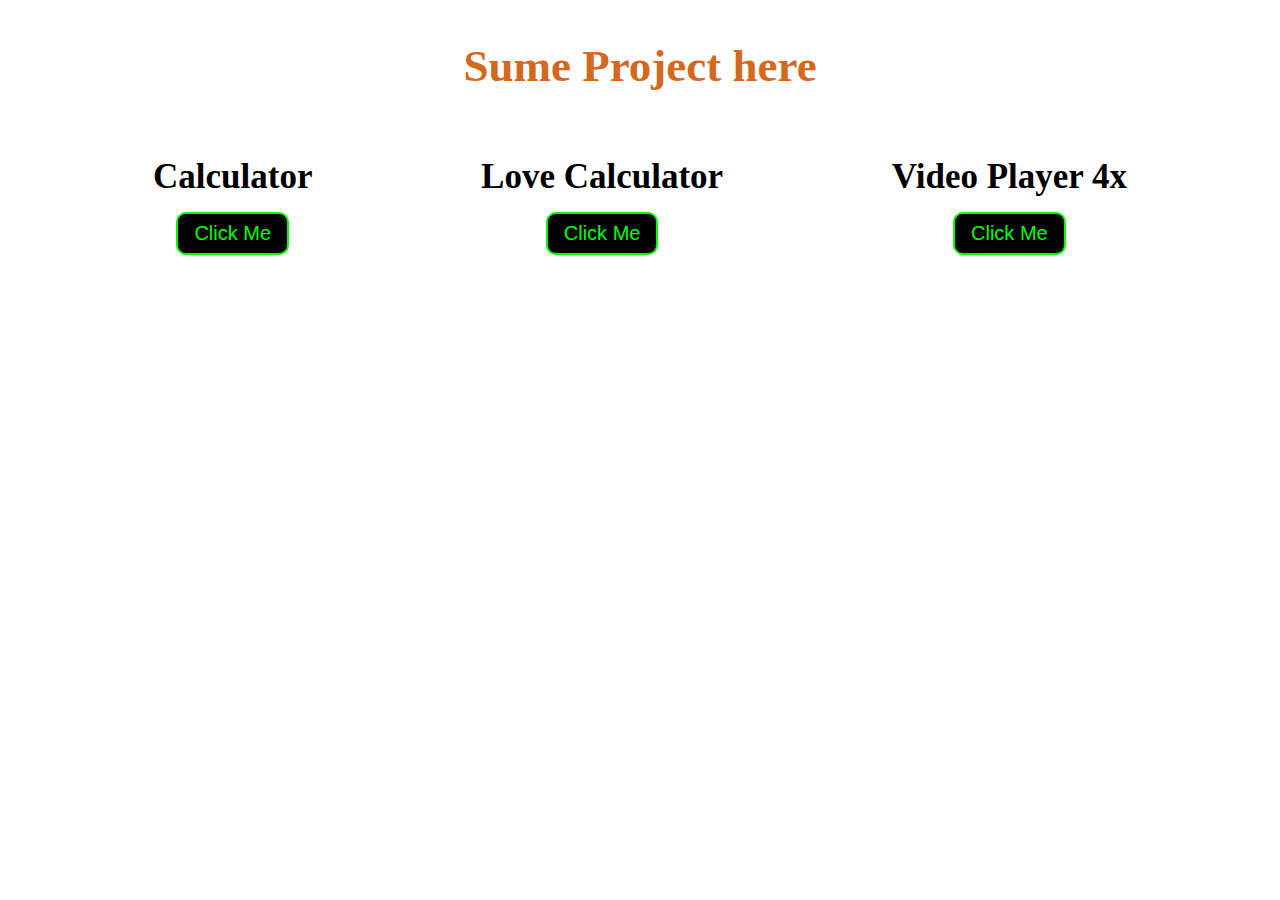
<file: index.html>
<!DOCTYPE html>
<html lang="en">
  <head>
    <meta charset="UTF-8" />
    <meta name="viewport" content="width=device-width, initial-scale=1.0" />
    <title>Website-Clones | TechnicalMasterSP</title>
    <style>
      * {
        margin: 0;
        padding: 0;
      }
      .flex,
      .task {
        display: flex;
        align-items: center;
        justify-content: center;
      }
      .project {
        width: 80vw;
      }
      h1{
        padding: 15px 0;
        font-size: 45px;
        color: chocolate;
      }
      .div1,
      .div2,
      .div3 {
        display: flex;
        flex-direction: column;
        align-items: center;
        justify-content: space-between;
        margin: 25px;
      }
      .div1 h2,
      .div2 h2,
      .div3 h2 {
        padding: 40px 0 5px 0;
      }
      .task {
        justify-content: space-between !important;
        width: -webkit-fill-available;
        padding: 10px 0 25px 0;
      }
      .task h2{
        font-size: 35px;
        padding-bottom: 15px;
      }
      button {
        background-color: #000000;
        padding: 8px 16px;
        border: 2px solid #00ff00;
        border-radius: 10px;
      }
      a button {
        color: #00ff00;
        text-decoration: none;
        font-size: 20px;
      }
      button:hover{
        border: 2px solid #000000;
        background-color: #00ff00;
        color: #000000;
        cursor: pointer;
      }
      button a:hover{
        color: #000000;
      }
      button:active{
        background-color: #24ae24;
      }
      .colomn{
        flex-direction: column !important;
      }
      .hide{
        visibility: hidden;
      }
    </style>
  </head>
  <body>
    <main class="flex">
      <section class="project">
        <div class="div1">
          <h1>Sume Project here</h1>
          <div class="task">
            <div class="task1 flex colomn">
              <h2>Calculator</h2>
              <!-- <button><a href="level-01/Task-01/index.html">Click Me</a></button> -->
              <a href="Calculator/index.html" target="_blank"><button>Click Me</button></a>
            </div>
            <div class="task2 flex colomn">
              <h2>Love Calculator</h2>
              <a href="Love_Calculator/index.html" target="_blank"><button>Click Me</button></a>
            </div>
            <div class="task3 flex colomn">
              <h2>Video Player 4x</h2>
              <a href="Video_Player_4x/index.html" target="_blank"><button>Click Me</button></a>
            </div>
          </div>
        </div>
        <div class="div2">
          <!-- <h2>Second Level</h2> -->
          <!-- <div class="task">
            <div class="task1 flex colomn">
              <h2>UltraEdit Clone</h2>
              <a href="Ultra-Edit-Clone/index.html" target="_blank"><button>Click Me</button></a>
            </div>
            <div class="task2 flex colomn hide">
              <h2>Task 02</h2>
              <a href="#" target="_blank"><button>Click Me</button></a>
            </div>
            <div class="task3 flex colomn hide">
              <h2>Task 03</h2>
              <a href="#" target="_blank"><button>Click Me</button></a>
            </div>
          </div>
        </div> -->
        <!-- <div class="div3">
          <h2>Thaird Level</h2>
          <div class="task">
            <div class="task1 flex colomn">
              <h2>Task 01</h2>
              <a href="#" target="_blank"><button>Click Me</button></a>
            </div>
            <div class="task2 flex colomn">
              <h2>Task 02</h2>
              <a href="#" target="_blank"><button>Click Me</button></a>
            </div>
            <div class="task3 flex colomn">
              <h2>Task 03</h2>
              <a href="#" target="_blank"><button>Click Me</button></a>
            </div>
          </div>
        </div> -->
      </section>
    </main>
  </body>
</html>
</file>
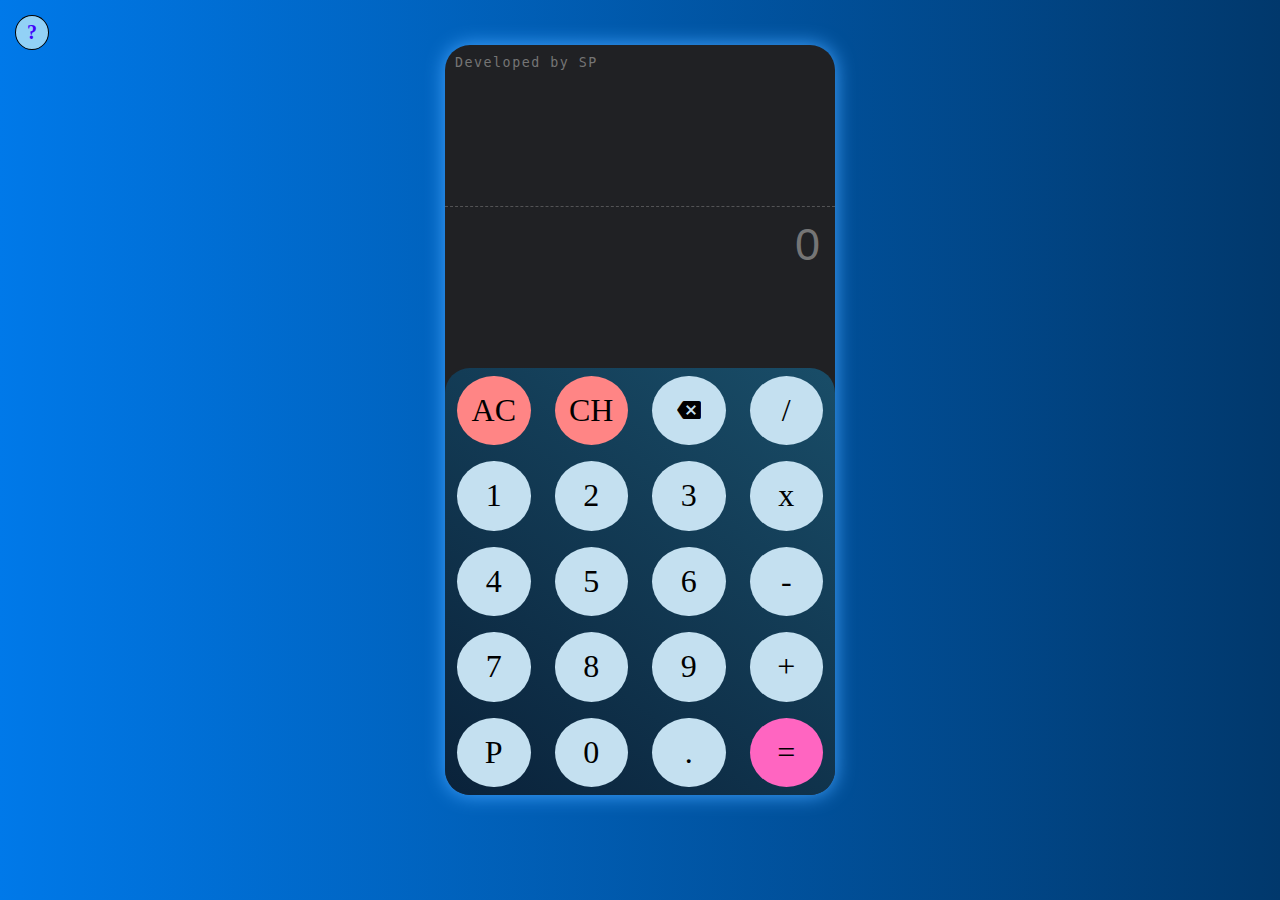
<file: Calculator/index.html>
<!DOCTYPE html>
<html lang="en">
<head>
    <meta charset="UTF-8">
    <meta name="viewport" content="width=device-width, initial-scale=1.0">
    <title>SP Calculator</title>
    <link rel="stylesheet" href="assets/CSS Pages/style.css">
    <link href="https://fonts.googleapis.com/icon?family=Material+Icons" rel="stylesheet">
</head>
<body>
    <header>
        <!-- <p>This project make by "@Shashank_S_Pandey (technicalmastersp)"</p>
        <p>Connect with me on LinkedIn @"https://www.linkedin.com/in/technicalmastersp/"</p>
        <p>Connect with me on GitHub @"https://github.com/technicalmastersp/"</p> -->
    </header>
    
    <main>
        <div class="absolute">
            <div id="detailsBtn" onclick="dtls()">?</div>
            <div id="details"><p><b>This Calculator is Developed by : <a class="linkedin" href="https://www.linkedin.com/in/technicalmastersp/" target="_blank">@TechnicalMasterSP</a>.</b><br/><br/>AC = Clear Type Display and Result Display.<br/>CH = Clear History Display.<br/>P<span>.H</span> = Print this page.</p></div>    
        </div>
        <div class="flex">
            <div class="calculator">
                <div class="displayBox">
                    <div class="historyDisplay"><textarea name="" readonly id="his" placeholder="Developed by SP"></textarea></div>
                    <div class="runDisplay flex">
                        <input type="text" id="display" readonly placeholder="0">
                        <input type="text" id="resDisplay" readonly>
                    </div>
                </div>
                <!-- check -->
                <div class="buttonBox">
                    <div class="button grid">
                        <div class="btn flex rColor clrHover" onclick="clearDisplay ()">AC</div>
                        <div class="btn flex rColor clrHover" onclick="document.getElementById('his').value = ''; ">CH</div>
                        <div class="btn flex" onclick="backspace()" ><i class="material-icons">backspace</i></div>
                        <div class="btn flex" onclick="appendToDisplay('/')">/</div>
                        <div class="btn flex" onclick="appendToDisplay('1')">1</div>
                        <div class="btn flex" onclick="appendToDisplay('2')">2</div>
                        <div class="btn flex" onclick="appendToDisplay('3')">3</div>
                        <div class="btn flex" onclick="appendToDisplay('*')">x</div>
                        <div class="btn flex" onclick="appendToDisplay('4')">4</div>
                        <div class="btn flex" onclick="appendToDisplay('5')">5</div>
                        <div class="btn flex" onclick="appendToDisplay('6')">6</div>
                        <div class="btn flex" onclick="appendToDisplay('-')">-</div>
                        <div class="btn flex" onclick="appendToDisplay('7')">7</div>
                        <div class="btn flex" onclick="appendToDisplay('8')">8</div>
                        <div class="btn flex" onclick="appendToDisplay('9')">9</div>
                        <div class="btn flex" onclick="appendToDisplay('+')">+</div>
                        <div class="btn flex" onclick="calculate(), saveHistory(), printHis()">P</div>
                        <div class="btn flex" onclick="appendToDisplay('0')">0</div>
                        <div class="btn flex" onclick="appendToDisplay('.')">.</div>
                        <div class="btn flex gColor clrHover" onclick="calculate(), saveHistory()">=</div>
                    </div>
                </div>
            </div>
        </div>
    </main>
    <footer></footer>
</body>
<script src="assets/JS Pages/script.js"></script>
</html>
</file>
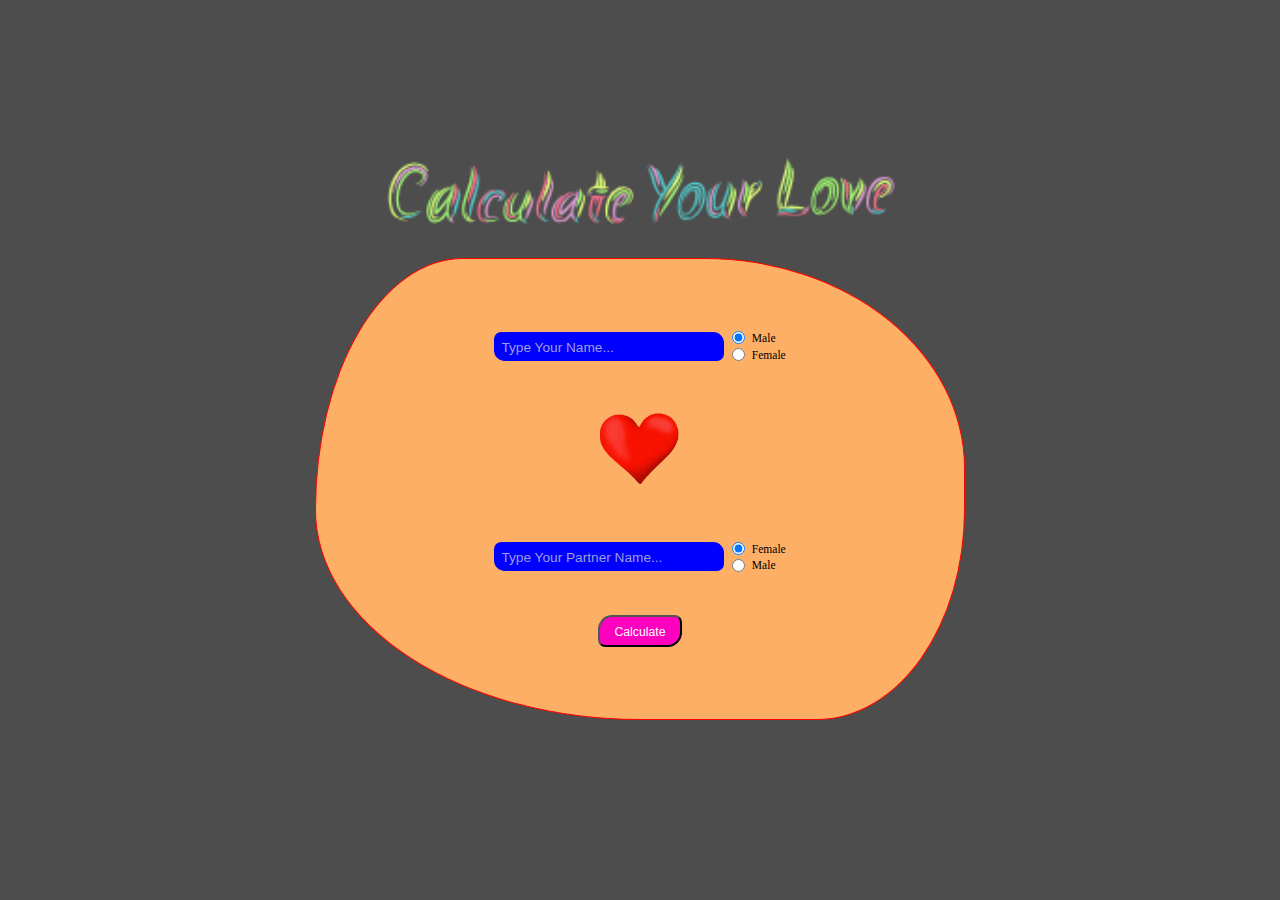
<file: Love_Calculator/index.html>
<!DOCTYPE html>
<html lang="en">
<head>
    <meta charset="UTF-8">
    <meta name="viewport" content="width=device-width, initial-scale=1.0">
    <title>Love Calculator | Home</title>
    <link rel="shortcut icon" href="Assets/icon/heart.gif" type="image/x-icon">
    <link rel="shortcut icon" href="Assets/icon/heart.png" type="image/x-icon">
    <link rel="stylesheet" href="style/style.css">
</head>
<body>
    <header>
        <!-- <p>This project make by "@Shashank_S_Pandey (technicalmastersp)"</p>
        <p>Connect with me on LinkedIn @"https://www.linkedin.com/in/technicalmastersp/"</p>
        <p>Connect with me on GitHub @"https://github.com/technicalmastersp/"</p> -->
    </header>
    <main>
        <div class="mainOpen fBox">
            <div hidden class="version1" title="Calculate Your Love With New Version" onclick="verWelcome()">💞</div>
            <div class="title"><img src="Assets/pageTitle/3.gif" alt="pageTitle(Calculate Your Love)" height="150px"></div>
            <div class="container fBox">
                <div class="fName fBox">
                    <input class="typeBox" id="fNameInput" type="text" placeholder="Type Your Name..." required>
                    <div class="radioBox fBox">
                        <div class="fBox"><input type="radio" name="f_name" id="male1" checked><label for="male1"> Male</label></div>
                        <div class="fBox"><input type="radio" name="f_name" id="female1"><label for="female1"> Female</label></div>
                    </div>
                </div>
                <div class="line"><img src="Assets/image/GIF/9.gif" alt="" srcset="" height="150" id="heart"></div>
                <div class="sName fBox">
                    <input class="typeBox" id="sNameInput" type="text" placeholder="Type Your Partner Name..." required onclick="changeColor()">
                    <div class="radioBox fBox">
                        <div class="fBox"><input type="radio" name="s_name" id="female2" checked><label for="female2"> Female</label></div>
                        <div class="fBox"><input type="radio" name="s_name" id="male2"><label for="male2"> Male</label></div>
                    </div>
                </div>
                <button type="submit"class="button" onmouseover="checkInput()" onclick="sendName()"><a href="pages/resultPage.html" target="_blank">Calculate</a></button>
            </div>
        </div>
    </main>
    <footer></footer>
    <script src="script/script.js"></script>
    <script src="script/common.js"></script>
</body>
</html>
</file>
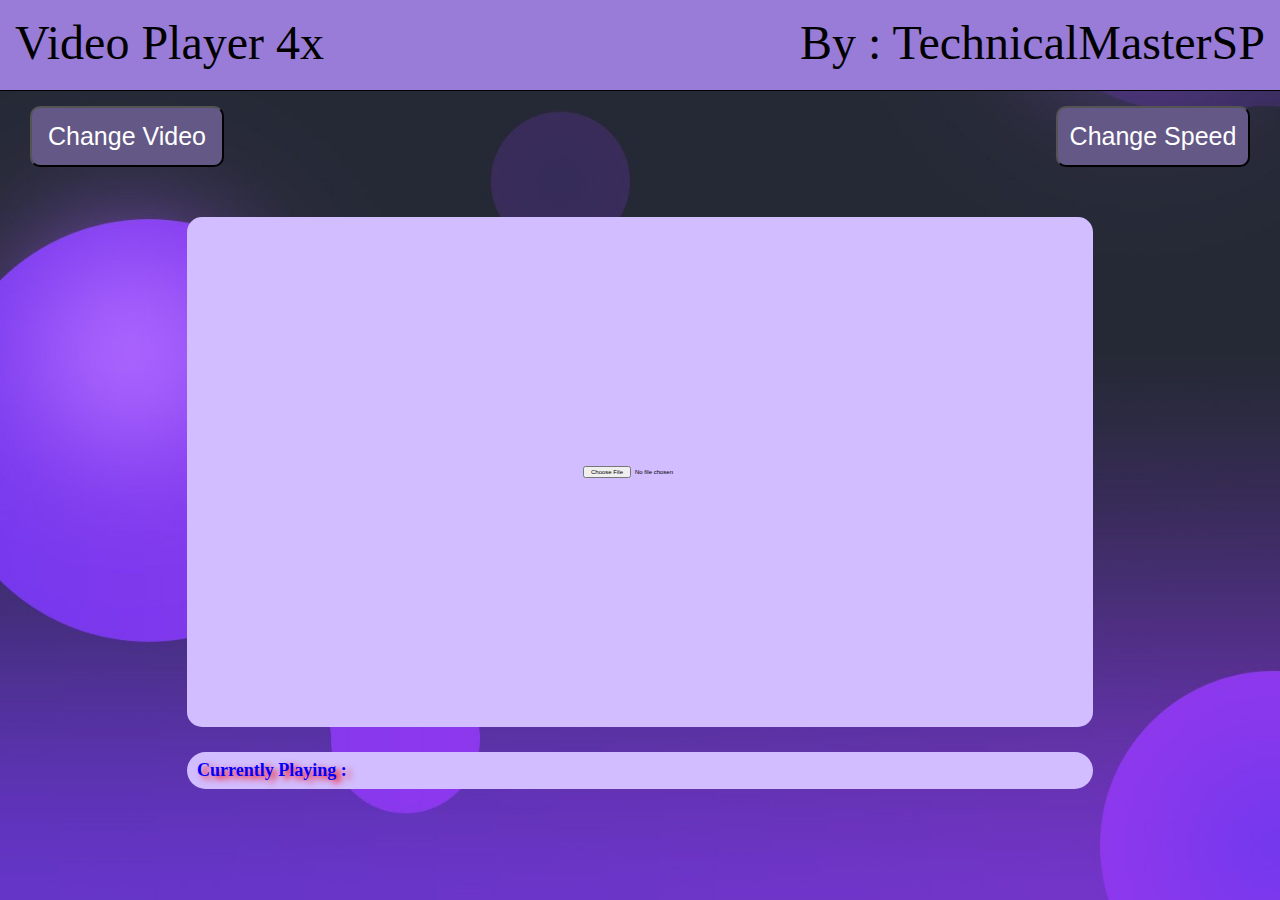
<file: Video_Player_4x/index.html>
<!DOCTYPE html>
<html lang="en">
  <head>
    <meta charset="UTF-8" />
    <meta name="viewport" content="width=device-width, initial-scale=1.0" />
    <title>Video Player 4x</title>
    <link rel="stylesheet" href="style.css" />
    <script src="script.js"></script>
  </head>
  <body>
    <header>
      <nav>
        <div class="title">Video Player 4x</div>
        <div class="developer"><a href="https://www.linkedin.com/in/technicalmastersp/" target="_blank" style="cursor: pointer;">By : TechnicalMasterSP</a></div>
      </nav>
    </header>
    <main>
      <div class="changeBtnContainer">
        <button class="changeVideoBtn changeBtn" onclick="changeVideoSource()">Change Video</button>
        <button class="changeSpeedBtn changeBtn changeColorBtn" id="toggleButton" onclick="showDiv()">Change Speed</button>
      </div>

      <div class="videoAria">
        <div class="myVideoClass">
          <input
            type="file"
            id="videoInput"
            accept="video/*"
            onchange="loadVideo( this )"
          />
          <video controls id="myVideo" style="display: none; width: 59vw; height: 640px;">
            <source id="videoSource" src="" type="video/mp4" />
          </video>
        </div>
      </div>

      <div class="videoName">
        <span id="currentlyPlayingText">Currently Playing :</span>
        <span id="videoTitle"></span>
      </div>

      <div id="buttonBox" style="display: none">
        <div class="speedAllBtnContainer">
          <button class="speedBtn" onclick="setSpeed(0.5)">0.5x</button>
          <button class="speedBtn" onclick="setSpeed(1)">1x</button>
          <button class="speedBtn" onclick="setSpeed(1.25)">1.25x</button>
          <button class="speedBtn" onclick="setSpeed(1.5)">1.5x</button>
          <button class="speedBtn" onclick="setSpeed(1.75)">1.75x</button>
          <button class="speedBtn" onclick="setSpeed(2)">2x</button>
          <button class="speedBtn" onclick="setSpeed(2.25)">2.25x</button>
          <button class="speedBtn" onclick="setSpeed(2.5)">2.5x</button>
          <button class="speedBtn" onclick="setSpeed(2.75)">2.75x</button>
          <button class="speedBtn" onclick="setSpeed(3)">3x</button>
          <button class="speedBtn" onclick="setSpeed(3.25)">3.25x</button>
          <button class="speedBtn" onclick="setSpeed(3.5)">3.5x</button>
          <button class="speedBtn" onclick="setSpeed(3.75)">3.75x</button>
          <button class="speedBtn" onclick="setSpeed(4)">4x</button>
        </div>
      </div>

      <script src="script.js"></script>
    </main>
    <footer></footer>
  </body>
</html>
</file>
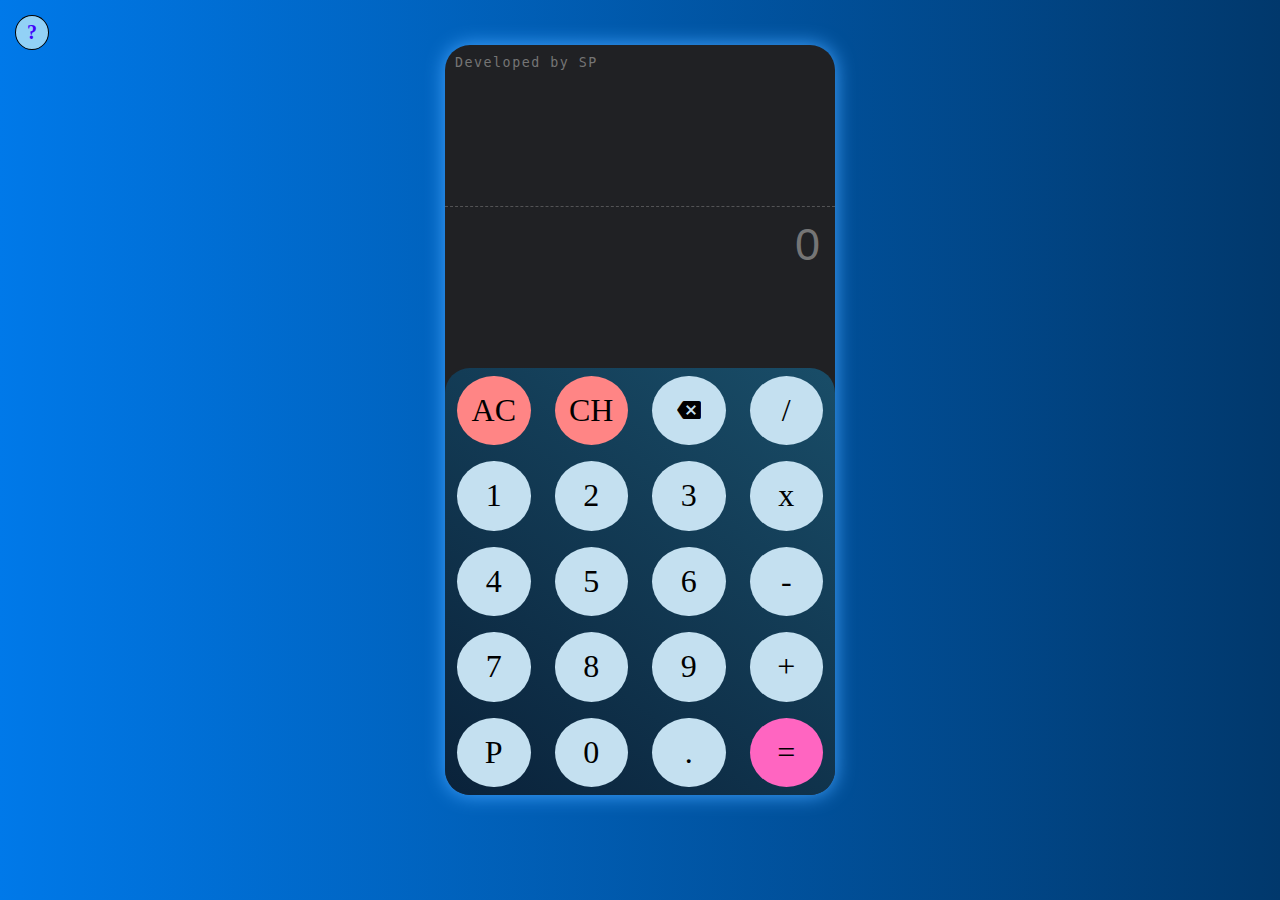
<file: Calculator/indexMain.html>
<!DOCTYPE html>
<html lang="en">
<head>
    <meta charset="UTF-8">
    <meta name="viewport" content="width=device-width, initial-scale=1.0">
    <title>SP Calculator</title>
    <link rel="stylesheet" href="assets/CSS Pages/style.css">
    <link href="https://fonts.googleapis.com/icon?family=Material+Icons" rel="stylesheet">
</head>
<body>
    <header>
        <!-- <p>This project make by "@Shashank_S_Pandey (technicalmastersp)"</p>
        <p>Connect with me on LinkedIn @"https://www.linkedin.com/in/technicalmastersp/"</p>
        <p>Connect with me on GitHub @"https://github.com/technicalmastersp/"</p> -->
    </header>
    
    <main>
        <div class="absolute">
            <div id="detailsBtn" onclick="dtls()">?</div>
            <div id="details"><p><b>This Calculator is Developed by : <a class="linkedin" href="https://www.linkedin.com/in/technicalmastersp/" target="_blank">@TechnicalMasterSP</a>.</b><br/><br/>AC = Clear Type Display and Result Display.<br/>CH = Clear History Display.<br/>P<span>.H</span> = Print this page.</p></div>    
        </div>
        <div class="flex">
            <div class="calculator">
                <div class="displayBox">
                    <div class="historyDisplay"><textarea name="" readonly id="his" placeholder="Developed by SP"></textarea></div>
                    <div class="runDisplay flex">
                        <input type="text" id="display" readonly placeholder="0">
                        <input type="text" id="resDisplay" readonly>
                    </div>
                </div>
                <div class="buttonBox">
                    <div class="button grid">
                        <div class="btn flex rColor clrHover" onclick="clearDisplay ()">AC</div>
                        <div class="btn flex rColor clrHover" onclick="document.getElementById('his').value = ''; ">CH</div>
                        <div class="btn flex" onclick="backspace()" ><i class="material-icons">backspace</i></div>
                        <div class="btn flex" onclick="appendToDisplay('/')">/</div>
                        <div class="btn flex" onclick="appendToDisplay('1')">1</div>
                        <div class="btn flex" onclick="appendToDisplay('2')">2</div>
                        <div class="btn flex" onclick="appendToDisplay('3')">3</div>
                        <div class="btn flex" onclick="appendToDisplay('*')">x</div>
                        <div class="btn flex" onclick="appendToDisplay('4')">4</div>
                        <div class="btn flex" onclick="appendToDisplay('5')">5</div>
                        <div class="btn flex" onclick="appendToDisplay('6')">6</div>
                        <div class="btn flex" onclick="appendToDisplay('-')">-</div>
                        <div class="btn flex" onclick="appendToDisplay('7')">7</div>
                        <div class="btn flex" onclick="appendToDisplay('8')">8</div>
                        <div class="btn flex" onclick="appendToDisplay('9')">9</div>
                        <div class="btn flex" onclick="appendToDisplay('+')">+</div>
                        <div class="btn flex" onclick="calculate(), saveHistory(), printHis()">P</div>
                        <div class="btn flex" onclick="appendToDisplay('0')">0</div>
                        <div class="btn flex" onclick="appendToDisplay('.')">.</div>
                        <div class="btn flex gColor clrHover" onclick="calculate(), saveHistory()">=</div>
                    </div>
                </div>
            </div>
        </div>
    </main>
    <footer></footer>
</body>
<script src="assets/JS Pages/script.js"></script>
</html>
</file>
<file: Calculator/assets/CSS Pages/style.css>
��/ *   = = = = = = = = = = = = = = = = = = = = = = = = = = = = = = = = = = = = = = = =     I n f o r m a t i o n   o f   D e v e l o p e r     = = = = = = = = = = = = = = = = = = = = = = = = = = = = = = = = = = = = = = = = = = = = = = = = =  
  
 T h i s   p r o j e c t   m a k e   b y   " @ S h a s h a n k _ S _ P a n d e y   ( t e c h n i c a l m a s t e r s p ) "  
 C o n n e c t   w i t h   m e   o n   L i n k e d I n   @ " h t t p s : / / w w w . l i n k e d i n . c o m / i n / t e c h n i c a l m a s t e r s p / "  
 C o n n e c t   w i t h   m e   o n   G i t H u b   @ " h t t p s : / / g i t h u b . c o m / t e c h n i c a l m a s t e r s p / "  
  
 = = = = = = = = = = = = = = = = = = = = = = = = = = = = = = = = = = = = = = = =     S t a r t   C S S   C o d e     = = = = = = = = = = = = = = = = = = = = = = = = = = = = = = = = = = = = = = = = = = = = = = = = =   * /  
  
 *   {  
     m a r g i n :   0 ;  
     p a d d i n g :   0 ;  
     o v e r f l o w :   h i d d e n ;  
 }  
 b o d y   {  
     b a c k g r o u n d :   l i n e a r - g r a d i e n t ( t o   l e f t ,   # 0 1 3 8 6 c ,   # 0 0 7 9 e 9 ) ;  
 }  
  
 . f l e x   {  
     d i s p l a y :   f l e x ;  
     j u s t i f y - c o n t e n t :   c e n t e r ;  
     a l i g n - i t e m s :   c e n t e r ;  
 }  
  
 / *   - - - - - - - - - - - - - - - - - - - - - - - - - - - - - - - - - - - - - - - -     F o r   D e t a i l s   B u t t o n   &   B o x     - - - - - - - - - - - - - - - - - - - - - - - - - - - - - - - - - - - - - - - -   * /  
  
 . a b s o l u t e {  
     p o s i t i o n :   a b s o l u t e ;  
     t o p :   1 5 p x ;  
     l e f t :   1 5 p x ;  
     u s e r - s e l e c t :   n o n e ;  
 }  
 # d e t a i l s B t n {  
     d i s p l a y :   i n l i n e - b l o c k ;  
     c o l o r :   r g b ( 6 5 ,   4 ,   2 5 0 ) ;  
     f o n t - w e i g h t :   7 0 0 ;  
     f o n t - s i z e :   2 0 p x ;  
     p a d d i n g :   5 p x   1 1 p x ;  
     b o r d e r :   0 . 5 p x   s o l i d   b l a c k ;  
     b o r d e r - r a d i u s :   5 0 % ;  
     b a c k g r o u n d - c o l o r :   # 9 2 d 1 f 6 ;  
     c u r s o r :   p o i n t e r ;  
 }  
 # d e t a i l s B t n : h o v e r {  
     b a c k g r o u n d - c o l o r :   # 2 1 5 2 6 e ;  
     c o l o r :   # f f f f f f ;  
     b o r d e r - c o l o r :   # f f f f f f ;  
 }  
 # d e t a i l s B t n : a c t i v e {  
     b a c k g r o u n d - c o l o r :   # 3 e a 4 d f ;  
     c o l o r :   # f f f f f f ;  
     b o r d e r - c o l o r :   # f f f f f f ;  
 }  
 # d e t a i l s {  
     d i s p l a y :   n o n e ;  
     p o s i t i o n :   r e l a t i v e ;  
     t o p :   5 p x ;  
     p a d d i n g :   5 p x   1 1 p x ;  
     b a c k g r o u n d - c o l o r :   # 7 5 5 a 3 b ;  
     b o r d e r :   0 . 7 p x   s o l i d   b l a c k ;  
     b o r d e r - r a d i u s :   1 5 p x   0   1 5 p x   0 ;  
     m a r g i n :   0   1 0 p x   5 p x   0 ;  
     c o l o r :   # f f f f f f ;  
 }  
 # d e t a i l s   b {  
     c o l o r :   # 0 0 0 0 f f ;  
     t e x t - s h a d o w :   1 p x   2 p x   7 p x   # e f e f e f ;  
     f o n t - w e i g h t :   9 0 0 ;  
 }  
 # d e t a i l s   b   a {  
     t e x t - d e c o r a t i o n :   n o n e ;  
     c o l o r :   # 2 6 f 8 e 7 ;  
     t e x t - s h a d o w :   1 p x   2 p x   7 p x   # 0 0 f f 0 8 ;  
     l e t t e r - s p a c i n g :   0 . 5 p x ;  
 }  
 . l i n k e d i n : h o v e r {  
     c o l o r :   # 0 0 0 0 8 b   ! i m p o r t a n t ;  
     t e x t - s h a d o w :   1 p x   2 p x   7 p x   # 6 e f f 0 0   ! i m p o r t a n t ;  
 }  
 # d e t a i l s   p   s p a n {  
     v i s i b i l i t y :   h i d d e n ;  
 }  
  
 / *   - - - - - - - - - - - - - - - - - - - - - - - - - - - - - - - - - - - - - - - -     F o r   C a l c u l a t o r     - - - - - - - - - - - - - - - - - - - - - - - - - - - - - - - - - - - - - - - -   * /  
  
 . c a l c u l a t o r   {  
     h e i g h t :   7 5 0 p x ;  
     w i d t h :   3 9 0 p x ;  
     b a c k g r o u n d - c o l o r :   # 2 0 2 1 2 4 ;  
     f o n t - s i z e :   3 2 p x ;  
     m a r g i n :   4 5 p x   1 0 p x ;  
     b o r d e r :   0 p x ;  
     b o r d e r - r a d i u s :   2 5 p x ;  
     u s e r - s e l e c t :   n o n e   ! i m p o r t a n t ;  
     b o x - s h a d o w :   0 p x   0 p x   2 0 p x   # 4 2 a 4 f f ;  
 }  
 . d i s p l a y B o x   {  
     w i d t h :   1 0 0 % ;  
     h e i g h t :   4 3 % ;  
     b a c k g r o u n d - c o l o r :   t r a n s p a r e n t ;  
 }  
 . h i s t o r y D i s p l a y   {  
     b a c k g r o u n d - c o l o r :   r g b ( 0 ,   2 5 5 ,   2 6 ) ;  
     b a c k g r o u n d - c o l o r :   i n h e r i t ;  
     w i d t h :   1 0 0 % ;  
     h e i g h t :   5 0 % ;  
     p o s i t i o n :   r e l a t i v e ;  
     b o t t o m :   0 p x ;  
     b o r d e r - b o t t o m :   1 . 5 p x   d a s h e d   r g b a ( 1 3 3 ,   1 3 3 ,   1 3 3 ,   0 . 5 ) ;  
 }  
 # h i s   {  
     b a c k g r o u n d - c o l o r :   t r a n s p a r e n t ;  
     h e i g h t :   1 0 0 % ;  
     w i d t h :   1 0 0 % ;  
     c o l o r :   # f f f f f f ;  
     l e t t e r - s p a c i n g :   1 . 5 p x ;  
     o u t l i n e :   n o n e ;  
     p a d d i n g :   1 0 p x   1 0 p x   5 p x   1 0 p x ;  
     b o r d e r :   n o n e ;  
 }  
 . r u n D i s p l a y   {  
     b a c k g r o u n d - c o l o r :   i n h e r i t ;  
     w i d t h :   1 0 0 % ;  
     h e i g h t :   5 0 % ;  
     p o s i t i o n :   r e l a t i v e ;  
     b o t t o m :   0 p x ;  
     f l e x - w r a p :   w r a p ;  
 }  
 # r e s D i s p l a y   {  
     f o n t - s i z e :   5 0 ;  
     f o n t - w e i g h t :   9 0 0 ;  
 }  
 # d i s p l a y ,  
 # r e s D i s p l a y   {  
     b a c k g r o u n d - c o l o r :   t r a n s p a r e n t ;  
     c o l o r :   # f f f f f f ;  
     b o r d e r :   0 p x ;  
     h e i g h t :   5 0 % ;  
     f o n t - s i z e :   4 5 p x ;  
     t e x t - a l i g n :   r i g h t ;  
     p a d d i n g :   0   1 0 p x   5 p x   1 0 p x ;  
     o u t l i n e :   n o n e ;  
     a l i g n - s e l f :   f l e x - e n d ;  
     b o x - s i z i n g :   b o r d e r - b o x ;  
     l e t t e r - s p a c i n g :   5 p x ;  
     w i d t h :   i n h e r i t ;  
 }  
 . b u t t o n B o x   {  
     w i d t h :   1 0 0 % ;  
     h e i g h t :   5 7 % ;  
     b a c k g r o u n d :   l i n e a r - g r a d i e n t ( 0 . 6 t u r n ,   # 1 9 4 d 6 8 ,   # 0 a 2 2 3 a ) ;  
     o v e r f l o w :   h i d d e n ;  
     b o r d e r - r a d i u s :   2 5 p x ;  
 }  
 . g r i d   {  
     d i s p l a y :   g r i d ;  
     g r i d - t e m p l a t e - c o l u m n s :   r e p e a t ( 4 ,   1 f r ) ;  
     g r i d - t e m p l a t e - r o w s :   r e p e a t ( 5 ,   1 f r ) ;  
 }  
 . b u t t o n   {  
     h e i g h t :   1 0 0 % ;  
     w i d t h :   1 0 0 % ;  
     b a c k g r o u n d - c o l o r :   t r a n s p a r e n t ;  
 }  
 . b u t t o n   d i v   {  
     m a r g i n :   8 p x   1 2 p x ;  
     t e x t - a l i g n :   c e n t e r ;  
     b a c k g r o u n d - c o l o r :   # c 4 e 0 f 0 ;  
     b o r d e r - r a d i u s :   5 0 % ;  
 }  
 . m a t e r i a l - i c o n s   {  
     b a c k g r o u n d - c o l o r :   t r a n s p a r e n t ;  
 }  
 . b t n : h o v e r   {  
     f o n t - w e i g h t :   9 0 0 ;  
     c o l o r :   r e d ;  
 }  
 . b t n : a c t i v e   {  
     b a c k g r o u n d - c o l o r :   # 9 2 d 1 f 6 ;  
     f o n t - w e i g h t :   9 0 0 ;  
 }  
 . r C o l o r   {  
     b a c k g r o u n d - c o l o r :   # f f 8 5 8 5   ! i m p o r t a n t ;  
 }  
 . g C o l o r   {  
     b a c k g r o u n d - c o l o r :   # f f 6 5 c 1   ! i m p o r t a n t ;  
 }  
 . c l r H o v e r : h o v e r   {  
     c o l o r :   r e d ;  
     t e x t - s h a d o w :   5 p x   1 p x   8 p x   # 0 3 f 8 2 c ;  
 }  
 
</file>
<file: Love_Calculator/style/style.css>
/* ========================================  Information of Developer  =================================================

This project make by "@Shashank_S_Pandey (technicalmastersp)"
Connect with me on LinkedIn @"https://www.linkedin.com/in/technicalmastersp/"
Connect with me on GitHub @"https://github.com/technicalmastersp/"

========================================  Start CSS Code  ================================================= */

* {
  margin: 0;
  padding: 0;
  user-select: none;
  font-size: 62.5%;
}
body {
  background-color: #4e4d4d;
}
.fBox {
  display: flex;
  justify-content: center;
  align-items: center;
}
main {
  position: relative;
}
.mainOpen {
  flex-direction: column;
  margin: 1rem;
  height: 95vh;
}

/* ----------------------------------------  For Version 1  ---------------------------------------- */

.version1 {
  position: absolute;
  font-size: 3rem;
  right: 2rem;
  top: 1rem;
}

/* ----------------------------------------  For Main Version  ---------------------------------------- */

.title img{
  height: 15rem;
}

.container {
  width: 70rem;
  background-color: #feaf66;
  border: .2rem solid #ff0000;
  border-radius: 25% 44% 25% 55% / 60% 50% 50% 50%;
  flex-direction: column;
  padding: 10rem;
  gap: 5rem;
}
.typeBox {
  background-color: #0000ff;
  outline: none;
  border: 0rem solid;
  border-radius: 1rem 1.5rem 1rem 1.5rem;
  height: 4rem;
  font-size: 2.4rem;
  padding-left: 1rem;
  color: #ffc0cb;
}
.typeBox::placeholder {
  color: #d4d3d3c0;
  font-size: 1.9rem;
  text-transform: capitalize;
}
.radioBox {
  flex-direction: column;
  align-items: flex-start !important;
  padding-left: 1rem;
}
.radioBox{
  gap: .5rem;
}
.radioBox .fBox{
  gap: 1rem;
}
input {
  text-transform: uppercase;
}
.radioBox label{
  font-size: 1.6rem;
}
.line img {
  height: 15rem;
  filter: hue-rotate(0deg);
}

.button {
  padding: .5rem 2rem;
  font-size: 2.5rem;
  border-radius: 2rem 1rem;
  background-color: #ff00bf;
  margin-top: 1rem;
  user-select: none;
}
.button a {
  text-decoration: none;
  color: #ffffff;
  font-size: 1.7rem;
}
.button:hover {
  background-color: #ff46d4;
}
.button:active {
  background-color: #00ff62;
}

/* ----------------------------------------  For Responsiv Styling  ---------------------------------------- */

@media (min-width : 315px){
  *{
    font-size: 20%;
  }
}
@media (min-width : 480px){
  *{
    font-size: 28%;
  }
}
@media (min-width : 768px){
  *{
    font-size: 36%;
  }
}
@media (min-width : 834px){
  *{
    font-size: 41%;
  }
}
@media (min-width : 1024px){
  *{
    font-size: 45%;
  }
}
@media (min-width : 1440px){
  *{
    font-size: 55%;
  }
}
</file>
<file: Video_Player_4x/style.css>
��*   {  
     m a r g i n :   0 ;  
     p a d d i n g :   0 ;  
     f o n t - s i z e :   6 2 . 5 % ;  
     - - w i d t h :   6 5 . 6 r e m ;  
     - - h e i g h t :   3 6 . 7 9 r e m ;  
 }  
 h t m l   {  
     b a c k g r o u n d - i m a g e :   u r l ( a s s e t s / b g . h o m e . j p g ) ;  
     u s e r - s e l e c t :   n o n e ;  
     b a c k g r o u n d - r e p e a t :   n o - r e p e a t ;  
     b a c k g r o u n d - s i z e :   c o v e r ;  
     h e i g h t :   - w e b k i t - f i l l - a v a i l a b l e ;  
 }  
 n a v   {  
     d i s p l a y :   f l e x ;  
     j u s t i f y - c o n t e n t :   s p a c e - b e t w e e n ;  
     h e i g h t :   6 r e m ;  
     w i d t h :   1 0 0 % ;  
     b a c k g r o u n d - c o l o r :   # 9 8 7 c d 7 ;  
     b o r d e r - b o t t o m :   . 1 r e m   s o l i d   b l a c k ;  
     p a d d i n g :   1 . 5 r e m   0 ;  
 }  
 . t i t l e ,  
 . d e v e l o p e r   a {  
     f o n t - s i z e :   4 . 8 r e m ;  
     m a r g i n :   0   1 . 5 r e m ;  
     t e x t - d e c o r a t i o n :   n o n e ;  
     c o l o r :   # 0 0 0 0 0 0 ;  
 }  
 . c h a n g e B t n C o n t a i n e r   {  
     m a r g i n - t o p :   1 . 5 r e m ;  
     h e i g h t :   6 . 1 r e m ;  
     d i s p l a y :   f l e x ;  
     j u s t i f y - c o n t e n t :   s p a c e - b e t w e e n ;  
 }  
 . c h a n g e B t n   {  
     w i d t h :   1 9 . 4 r e m ;    
     h e i g h t :   6 . 1 r e m ;  
     b a c k g r o u n d - c o l o r :   # 6 4 5 8 8 6 ;  
     c o l o r :   w h i t e ;  
     b o r d e r - r a d i u s :   1 r e m ;  
     f o n t - s i z e :   2 . 5 r e m ;  
     m a r g i n :   0   3 r e m ;  
     c u r s o r :   p o i n t e r ;  
     & : h o v e r   {  
         b a c k g r o u n d - c o l o r :   # 7 0 6 6 8 d ;  
     }  
 }  
  
 . v i d e o A r i a   {  
     m a r g i n :   0   a u t o ;  
     b o r d e r - r a d i u s :   1 . 5 r e m ;  
     w i d t h :   v a r ( - - w i d t h )   ! i m p o r t a n t ;  
     h e i g h t :   v a r ( - - h e i g h t )   ! i m p o r t a n t ;  
     b a c k g r o u n d - c o l o r :   # d 1 b d f f ;  
     t e x t - a l i g n :   c e n t e r ;  
     d i s p l a y :   f l e x ;  
     a l i g n - i t e m s :   c e n t e r ;  
     j u s t i f y - c o n t e n t :   c e n t e r ;  
 }  
 # m y V i d e o   {  
     w i d t h :   v a r ( - - w i d t h )   ! i m p o r t a n t ;  
     h e i g h t :   v a r ( - - h e i g h t )   ! i m p o r t a n t ;  
 }  
 . m y V i d e o C l a s s   # m y V i d e o   {  
     b o r d e r :   0 r e m   s o l i d   t r a n s p a r e n t ;  
     b o r d e r - r a d i u s :   1 . 5 r e m ;  
     b o x - s h a d o w :   0   0   0   1 r e m   r g b ( 2 4 0 ,   2 3 7 ,   2 4 1 ) ,   0   0   0   1 . 3 r e m   b l a c k ;  
 }  
 . v i d e o N a m e   {  
     m a r g i n - t o p :   2 . 5 r e m   ! i m p o r t a n t ;  
     w i d t h :   v a r ( - - w i d t h )   ! i m p o r t a n t ;  
     b a c k g r o u n d - c o l o r :   # d 1 b d f f ;  
     m a r g i n :   1 r e m   a u t o   0 r e m   a u t o ;  
     b o r d e r - r a d i u s :   2 r e m ;  
     p a d d i n g :   . 8 r e m   . 5 r e m   . 8 r e m   1 r e m ;  
     b o x - s i z i n g :   b o r d e r - b o x ;  
     f o n t - s i z e :   1 . 2 r e m ;  
     f o n t - w e i g h t :   b o l d ;  
     t e x t - s h a d o w :   . 5 r e m   . 3 r e m   . 6 r e m   r e d ;  
     o v e r f l o w :   a u t o ;  
 }  
 # c u r r e n t l y P l a y i n g T e x t   {  
         f o n t - w e i g h t :   b o l d ;  
         c o l o r :   b l u e ;  
         t e x t - s h a d o w :   . 5 r e m   . 3 r e m   . 6 r e m   r e d ;  
         f o n t - s i z e :   1 . 8 r e m ;  
         m a r g i n - r i g h t :   . 5 r e m ;  
 }  
 # v i d e o T i t l e {  
         f o n t - s i z e :   1 . 6 r e m ;  
         t e x t - s h a d o w :   . 5 r e m   . 3 r e m   . 6 r e m   r g b ( 5 5 ,   2 5 5 ,   0 ) ;  
 }  
 . s p e e d A l l B t n C o n t a i n e r   {  
     b a c k g r o u n d - c o l o r :   # 9 8 7 c d 7 ;  
     w i d t h :   1 0 . 5 r e m ;  
     h e i g h t :   7 1 . 5 r e m ;  
     d i s p l a y :   i n l i n e - f l e x ;  
     j u s t i f y - c o n t e n t :   c e n t e r ;  
     a l i g n - i t e m s :   c e n t e r ;  
     f l e x - d i r e c t i o n :   c o l u m n ;  
     g a p :   1 . 2 r e m ;  
     p o s i t i o n :   a b s o l u t e ;  
     t o p :   1 5 . 7 r e m ;  
     r i g h t :   6 . 3 r e m ;  
     b o r d e r :   . 2 r e m   s o l i d   # f 9 f 6 f 6 ;  
     b o r d e r - r a d i u s :   0 r e m   1 r e m ;  
     m a r g i n :   3 r e m   0   0   0 ;  
 }  
 . s p e e d B t n   {  
     b a c k g r o u n d - c o l o r :   # d 9 d 9 d 9 ;  
     w i d t h :   6 . 9 r e m ;  
     h e i g h t :   3 . 8 r e m ;  
     b o r d e r :   . 1 r e m   s o l i d   # 0 0 0 0 0 0 ;  
     b o r d e r - r a d i u s :   . 7 r e m   0 r e m ;  
     c u r s o r :   p o i n t e r ;  
     f o n t - s i z e :   1 . 6 r e m ;  
     f o n t - w e i g h t :   5 0 0 ;  
     & : h o v e r   {  
         b a c k g r o u n d - c o l o r :   # f f f f f f ;  
     }  
 }  
 . s p e e d B t n : a c t i v e   {  
     b a c k g r o u n d - c o l o r :   # 9 8 7 c d 7 ;  
     t r a n s f o r m :   s c a l e ( 1 . 1 ) ;  
 }  
  
 / *   ~ ~ ~ ~ ~ ~ ~ ~ ~ ~ ~ ~ ~ ~ ~ ~ ~ ~ ~ ~ ~ ~ ~ ~ ~ ~ ~ ~ ~ ~ ~ ~ ~ ~ ~ ~ ~ ~     r e s p o n s i v e   s t y l i n g     ~ ~ ~ ~ ~ ~ ~ ~ ~ ~ ~ ~ ~ ~ ~ ~ ~ ~ ~ ~ ~ ~ ~ ~ ~ ~ ~ ~ ~ ~ ~ ~ ~ ~ ~ ~ ~ ~   * /  
 @ m e d i a   ( m i n - w i d t h :   3 2 0 p x )   {  
     * {  
         f o n t - s i z e :   1 8 % ;  
         - - w i d t h :   1 0 0 . 6 r e m ;  
         - - h e i g h t :   5 6 . 6 9 r e m ;  
     }    
     . v i d e o A r i a   {  
         m a r g i n - t o p :   1 5 r e m ;  
     }  
     . s p e e d A l l B t n C o n t a i n e r   {  
         w i d t h :   9 7 . 5 r e m ;  
         h e i g h t :   5 . 5 r e m ;  
         f l e x - d i r e c t i o n :   r o w ;  
         p a d d i n g :   0   . 7 r e m ;  
     }  
 }  
 @ m e d i a   ( m i n - w i d t h :   4 8 1 p x )   {  
     * {  
         f o n t - s i z e :   2 8 % ;  
     }    
     . s p e e d A l l B t n C o n t a i n e r   {  
         w i d t h :   9 2 . 5 r e m ;  
     }  
 }  
 @ m e d i a   ( m i n - w i d t h :   6 4 0 p x )   {  
     * {  
         f o n t - s i z e :   3 8 % ;  
     }    
     . v i d e o A r i a   {  
         m a r g i n - t o p :   1 0 r e m ;  
     }  
 }  
 @ m e d i a   ( m i n - w i d t h :   7 6 8 p x )   {  
     * {  
         f o n t - s i z e :   4 8 % ;  
         - - w i d t h :   9 0 . 6 r e m ;  
         - - h e i g h t :   5 1 r e m ;  
     }    
     . s p e e d A l l B t n C o n t a i n e r   {  
         w i d t h :   8 5 . 5 r e m ;  
     }  
 }  
 @ m e d i a   ( m i n - w i d t h :   1 0 2 4 p x )   {  
     * {  
         f o n t - s i z e :   5 8 % ;  
     }    
 }  
 @ m e d i a   ( m i n - w i d t h :   1 2 8 0 p x )   {  
     * {  
         f o n t - s i z e :   6 2 . 5 % ;  
     }    
     . s p e e d A l l B t n C o n t a i n e r   {  
         f l e x - d i r e c t i o n :   c o l u m n ;  
         w i d t h :   7 . 5 r e m ;  
         h e i g h t :   7 1 . 5 r e m ;  
     }  
     . v i d e o A r i a   {  
         m a r g i n - t o p :   5 r e m ;  
     }  
 } 
</file>
